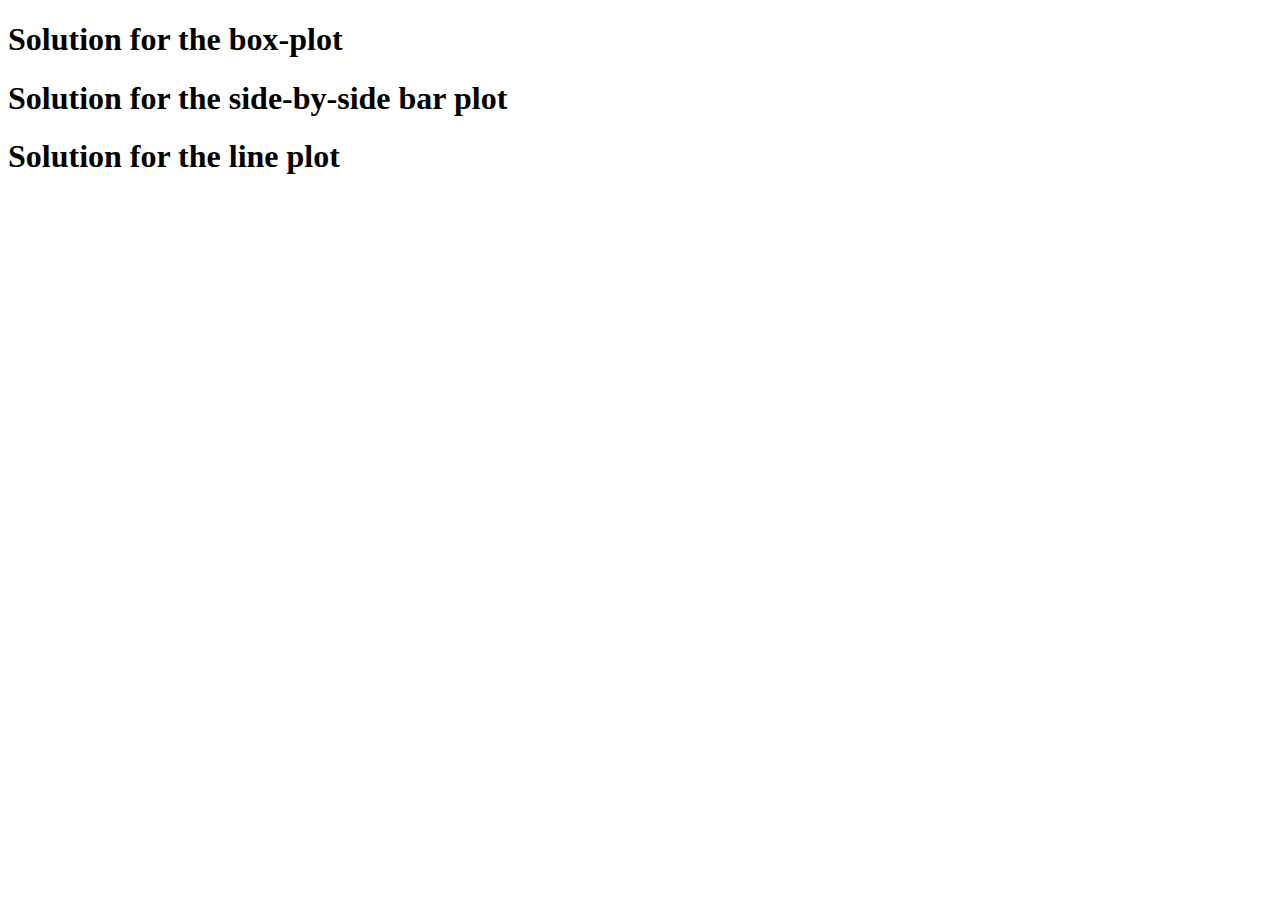
<file: d3 files/d3.html>
<!DOCTYPE html>
<html lang="en">
<head>
    <meta charset="UTF-8">
    <meta name="viewport" content="width=device-width, initial-scale=1.0">
    <title>Homework 3 D3 part solution </title>
</head>
<body>

    <h1>Solution for the box-plot</h1>
    <div id="boxplot"></div>

    <h1>Solution for the side-by-side bar plot</h1>
    <div id="barplot"></div>

    <h1>Solution for the line plot</h1>
    <div id="lineplot"></div>
    
    <script src='https://d3js.org/d3.v7.min.js'></script>
    <script src='d3.js'></script>   
</body>
</html>
</file>
